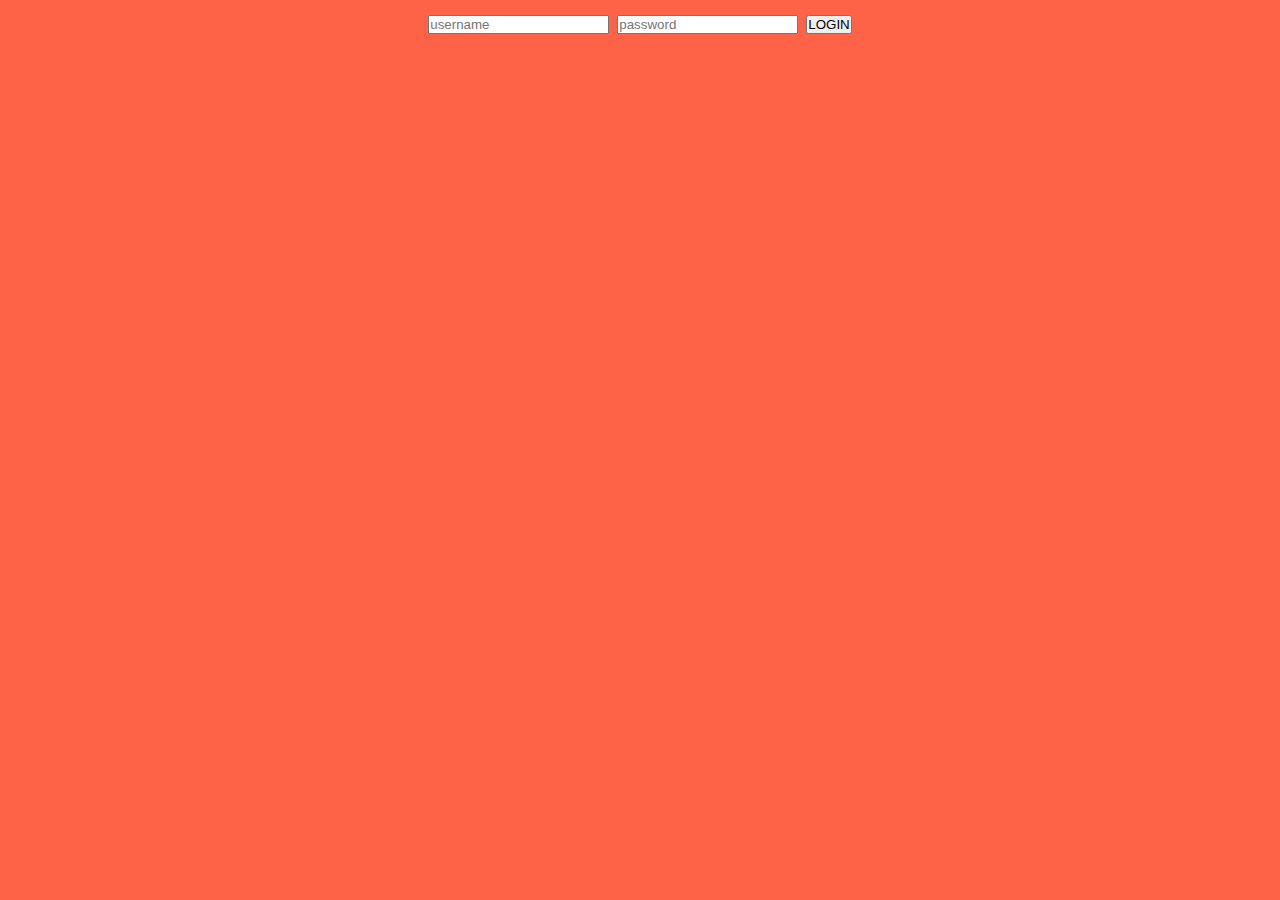
<file: Local House Browser/index.html>
<!DOCTYPE html>
<html lang="en">

<head>
    <meta charset="UTF-8" />
    <meta name="viewport" content="width=device-width, initial-scale=1.0" />
    <title>Document</title>
    <style>
        * {
            margin: 0;
            padding: 0;
        }

        #root {
            background-color: tomato;
            color: white;
            font-size: 2em;
            text-align: center;
            height: 100vh;
        }
    </style>
</head>

<body>
    <div id="root">
        <input placeholder="username" type="text" name="" id="usernameInput" />
        <input placeholder="password" type="password" name="" id="passwordInput" />
        <button onclick="onLogin()" id="loginButton">LOGIN</button>
        <button onclick="onLogout()" id="logoutButton">LOGOUT</button>
        <br>
        <h1 id="admin">Anda Masuk Sebagai Admin</h1>
        <h1 id="basic">Anda Masuk Sebagai Basic</h1>
    </div>

    <script type="application/javascript">
        let usernameInput = document.getElementById("usernameInput");
        let passwordInput = document.getElementById("passwordInput");
        let loginButton = document.getElementById("loginButton");
        let logoutButton = document.getElementById("logoutButton");
        let admin = document.getElementById("admin");
        let basic = document.getElementById("basic");

        admin.style.display = "none";
        basic.style.display = "none";
        logoutButton.style.display = "none";

        function onLogin() {
            localStorage.setItem("username", usernameInput.value);
            logoutButton.style.display = "block";
            if (usernameInput.value == "admin" && passwordInput.value == "admin123") {
                usernameInput.style.display = "none";
                passwordInput.style.display = "none";
                loginButton.style.display = "none";
                localStorage.setItem("role", "admin");
                basic.style.display = "none";
                admin.style.display = "block";
            } else {
                usernameInput.style.display = "none";
                passwordInput.style.display = "none";
                loginButton.style.display = "none";
                localStorage.setItem("role", "basic");
                admin.style.display = "none";
                basic.style.display = "block";
            }
        }

        if (localStorage.getItem("username")) {
            usernameInput.style.display = "none";
            passwordInput.style.display = "none";
            loginButton.style.display = "none";
            if (localStorage.getItem('role') == "admin") {
                basic.style.display = "none";
                admin.style.display = "block";
                logoutButton.style.display = "block";
            } else {
                admin.style.display = "none";
                basic.style.display = "block";
                logoutButton.style.display = "block";
            }
        }

        function onLogout() {
            localStorage.clear();
            location.reload();
        }
    </script>
</body>

</html>
</file>
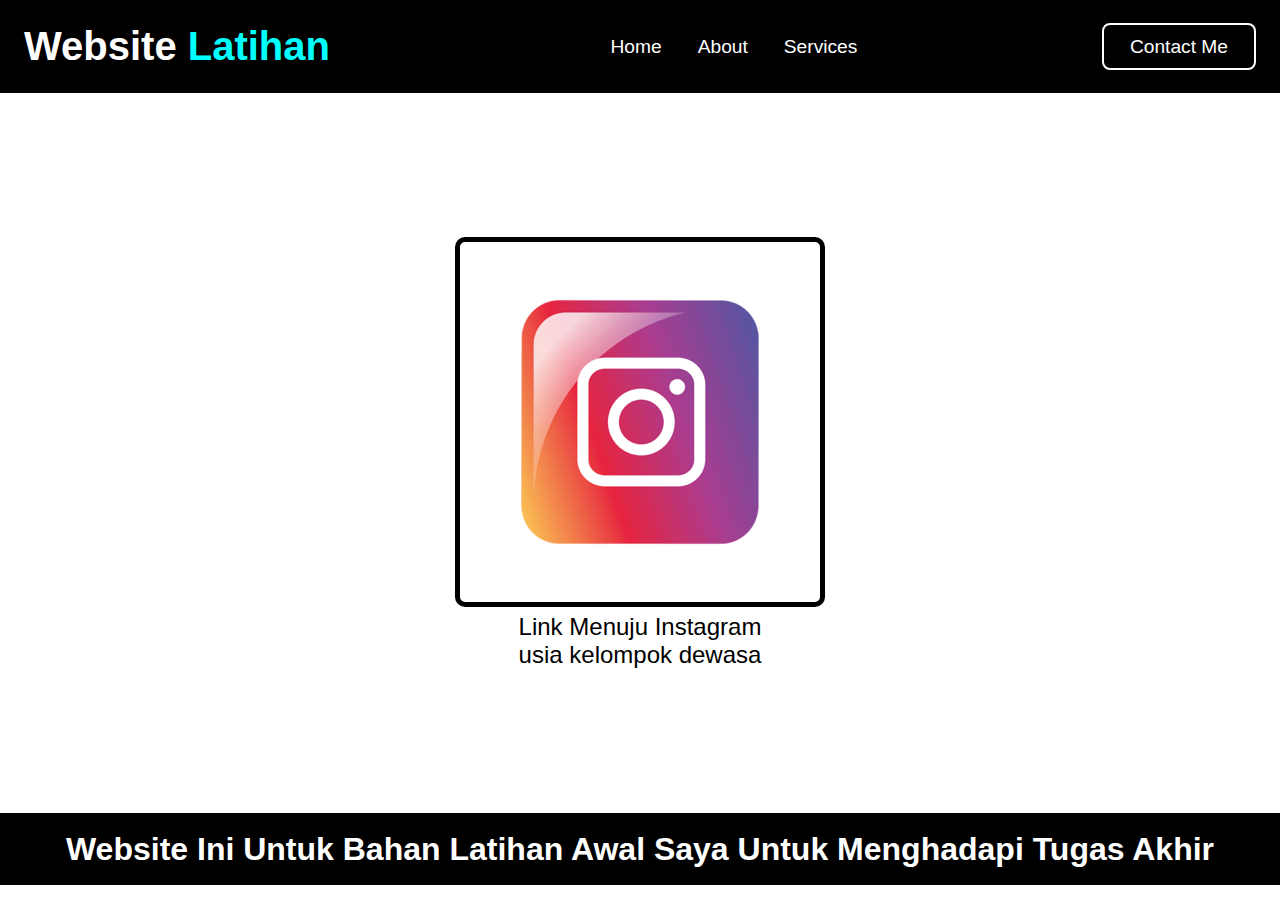
<file: Website Pertama/index.html>
<!DOCTYPE html>
<html lang="id">
  <head>
    <meta charset="UTF-8" />
    <meta name="viewport" content="width=device-width, initial-scale=1.0" />
    <title>Web About Latihan</title>

    <!-- CSS Link -->
    <link rel="stylesheet" href="style.css" />
  </head>
  <body>
    <!-- Navigation Bar -->
    <header>
      <a href="#" class="logo">Website <span>Latihan</span></a>
      <ul class="ul-navbar">
        <li><a href="#">Home</a></li>
        <li><a href="#">About</a></li>
        <li><a href="#">Services</a></li>
      </ul>
      <div class="div-contact">
        <a href="#">Contact Me</a>
      </div>
    </header>
    <!-- Navigation Bar End -->

    <!-- Content -->
    <div class="content">
      <a href="https://www.instagram.com/dikiptr02"
        ><img src="instagram.png"
      /></a>
      <p>Link Menuju Instagram</p>
      <div id="biodata"></div>
    </div>
    
    <!-- Content End -->

    <!-- Footer -->
    <div class="footer">
      <h1>
        Website Ini Untuk Bahan Latihan Awal Saya Untuk Menghadapi Tugas Akhir
      </h1>
    </div>
    <!-- Footer End -->

    <script src="data.js"></script>
  </body>
</html>
</file>
<file: Website Pertama/style.css>
*,
html {
  padding: 0;
  margin: 0;
  font-family: sans-serif;
  text-decoration: none;
  list-style: none;
}

body {
  background-color: white;
}

header {
  background-color: black;
  padding: 24px;
  display: flex;
  align-items: center;
  justify-content: space-between;
}

.logo {
  color: white;
  font-size: 40px;
  font-weight: 700;
}

.logo span {
  color: aqua;
}

.ul-navbar {
  display: flex;
}

.ul-navbar a {
  font-size: 1.2rem;
  margin-left: 36px;
  color: white;
}

.ul-navbar a:hover {
  padding: 5px;
  border-radius: 50%;
  box-shadow: 0 0 20px white;
  transition: 0.2s ease-in-out;
}

.div-contact a {
  font-size: 1.2rem;
  padding: 11px 26px;
  color: white;
  border: 2px solid white;
  border-radius: 8px;
}

.div-contact a:hover {
  background: white;
  color: black;
  box-shadow: 0 0 20px white;
  transition: 0.2s ease-in-out;
}

.content {
  font-size: 1.5rem;
  height: 80vh;
  background-color: white;
  display: flex;
  flex-direction: column;
  align-items: center;
  justify-content: center;
}

.content img {
  border: 5px solid black;
  border-radius: 10px;
}

.content img:hover {
  background-color: transparent;
  box-shadow: 0 0 20px black;
  transition: 0.2s ease-in-out;
}

.footer {
  height: 8vh;
  background-color: black;
  color: white;
  display: flex;
  align-items: center;
  justify-content: center;
}
</file>
